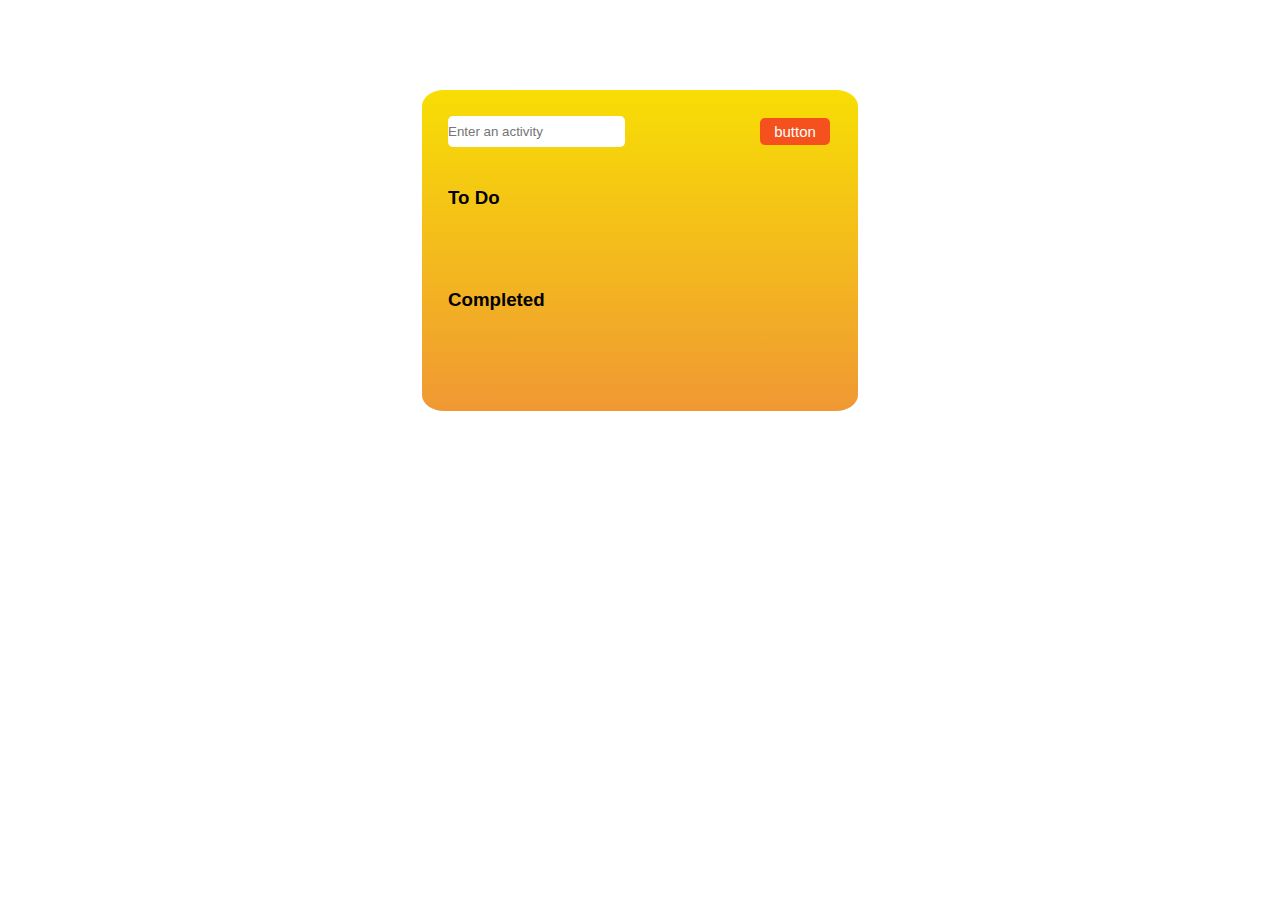
<file: index.html>
<!DOCTYPE html>
<html lang="en">
  <head>
    <meta charset="UTF-8" />
    <meta name="viewport" content="width=device-width, initial-scale=1.0" />
    <meta http-equiv="X-UA-Compatible" content="ie=edge" />
    <link rel="stylesheet" href="style.css" />
    <script src="script.js"></script>
    <title>Document</title>
  </head>
  <body>
    <div id="container">
      <header>
        <input type="text" placeholder="Enter an activity" id="item" />
        <button type="submit" id="add" class="button" value="submit">
          <span>button</span>
        </button>
      </header>
      <h3>To Do</h3>
      <ul class="todo" id="todo"></ul>
      <h3>Completed</h3>
      <ul class="completed" id="completed"></ul>
    </div>
  </body>
</html>
</file>
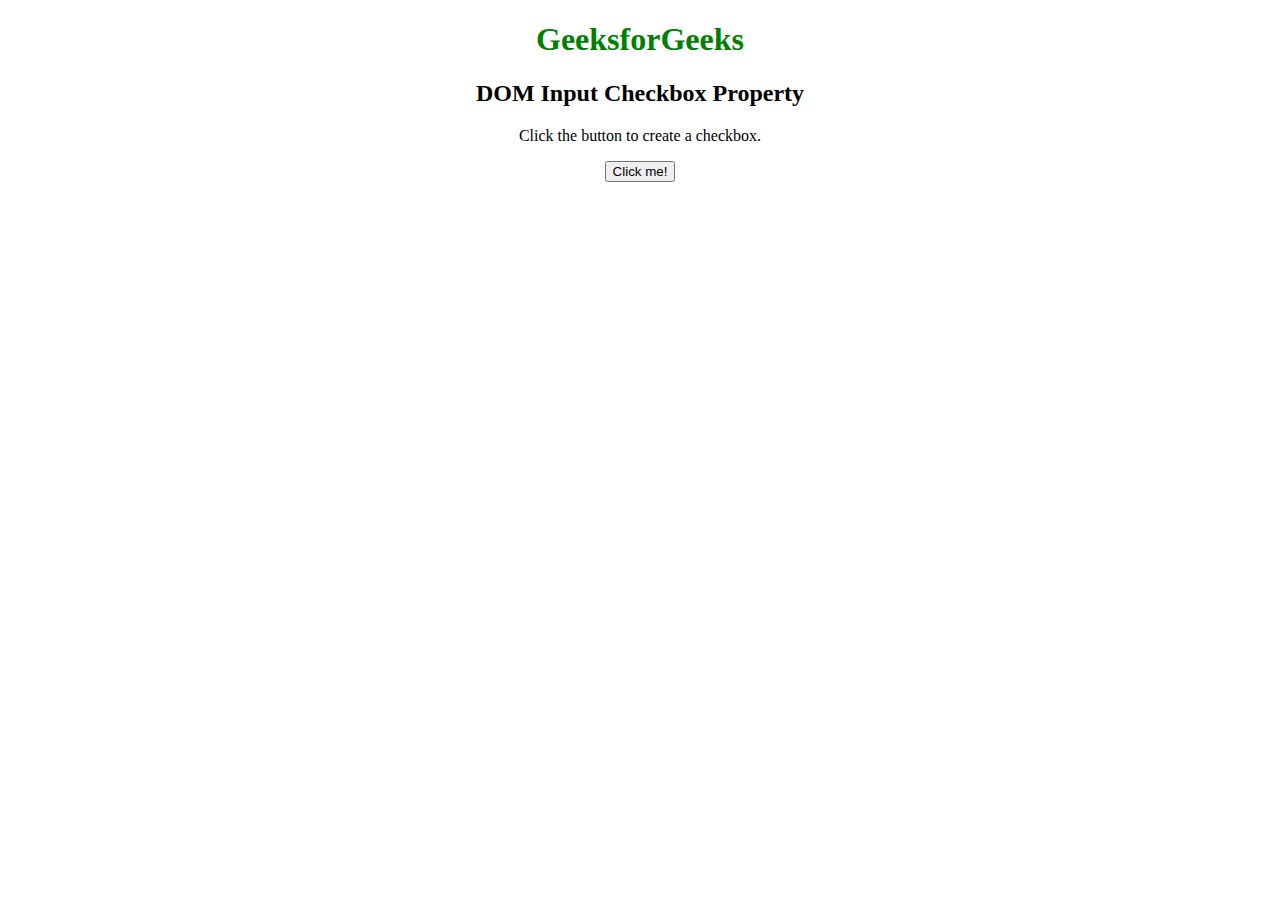
<file: test.html>
<!DOCTYPE html>
<html>
	<head>
		<title>
			DOM Input Checkbox Property
		</title>
	</head>
	<body style = "text-align: center;">
		<h1 style = "color:green;">
			GeeksforGeeks
		</h1>
		<h2>
			DOM Input Checkbox Property
		</h2>
		

<p>Click the button to create a checkbox.</p>


		<button onclick="geek()">Click me!</button>
		<br>
		<div id = "myDiv"></div>
		<script>
		function geek() {
			var myDiv = document.getElementById("myDiv");
			
			// creating checkbox element
			var checkbox = document.createElement('input');
			
			// Assigning the attributes
			// to created checkbox
			checkbox.type = "checkbox";
			checkbox.name = "name";
			checkbox.value = "value";
			checkbox.id = "id";
			
			// creating label for checkbox
			var label = document.createElement('label');
			
			// assigning attributes for
			// the created label tag
			label.htmlFor = "id";
			
			// appending the created text to
			// the created label tag
			label.appendChild(document.createTextNode('This is the label for checkbox.'));
			
			// appending the checkbox
			// and label to div
			myDiv.appendChild(checkbox);
			myDiv.appendChild(label);
		}
		</script>
	</body>
</html>
</file>
<file: style.css>
/* variables */

* {
  font-family: "Josefin Sans", sans-serif;
  padding: 0;
  margin: 0;
  color: var(--font-color);
}

body {
  background-color: var(--body-bg-color);
  display: flex;
  justify-content: center;
}
#item {
  border: none;
  border-radius: 5px;
  align-content: center;
}
#container {
  background: linear-gradient(#f7de04, rgb(240, 152, 52));
  background-color: var(--container-bg-color);
  padding: 2%;
  min-height: 30vh;
  min-width: 30vw;
  width: auto;
  height: auto;
  margin-top: 10vh;
  margin-bottom: 10vh;
  border-radius: 5%;
}
.button {
  border-radius: 5px;
  background-color: #f4511e;
  border: none;
  color: #ffffff;
  text-align: center;
  font-size: 28px;
  padding: 5px;
  width: 70px;
  transition: all 0.5s;
  cursor: pointer;
  margin: 2px;
  display: flex;
  justify-content: center;
}

.button span {
  cursor: pointer;
  display: inline-block;
  position: relative;
  transition: 0.5s;
  font-size: 15px;
  text-align: justify;
}

.button span:after {
  content: "\00bb";
  position: absolute;
  opacity: 0;
  top: 0;
  right: -20px;
  transition: 0.5s;
}

.button:hover span {
  padding-right: 20px;
}

.button:hover span:after {
  opacity: 1;
  right: 0;
}
h3 {
  margin-bottom: 40px;
  margin-top: 40px;
  display: inline-block;
}
header {
  display: flex;
  justify-content: space-between;
}

/* give some simple styling to our `input` tag */

li {
  width: 100%;
  display: flex;
  align-items: center;
  background-color: var(--todo-bg-color);
  padding: 2%;
  box-sizing: border-box;
  border-radius: 10px;
  margin-bottom: 20px;
}

li .buttons {
  min-width: 100px;
  margin-left: auto;
  display: inline;
  border: none;
}

li .buttons button {
  background: none;
  min-width: 40px;
  border: none;
  font-size: 2rem;
}

/* apply a different style to the completed tasks */

.completed li {
  background-color: var(--done-bg-color);
}

.completed .complete svg path {
  fill: var(--svg-complete-color);
}

svg {
  max-width: 25px;
}

/* define the normal color */

svg path {
  fill: var(--svg-normal-color);
}

/* change the color when we hover the icons*/

button:hover svg path {
  fill: var(--svg-hover-color);
}

/* make the remove icon red*/

.remove svg path {
  fill: var(--svg-remove-color);
}

/* make the remove icon a different color on hover */

.remove:hover svg path {
  fill: var(--svg-remove-hover-color);
}
</file>
